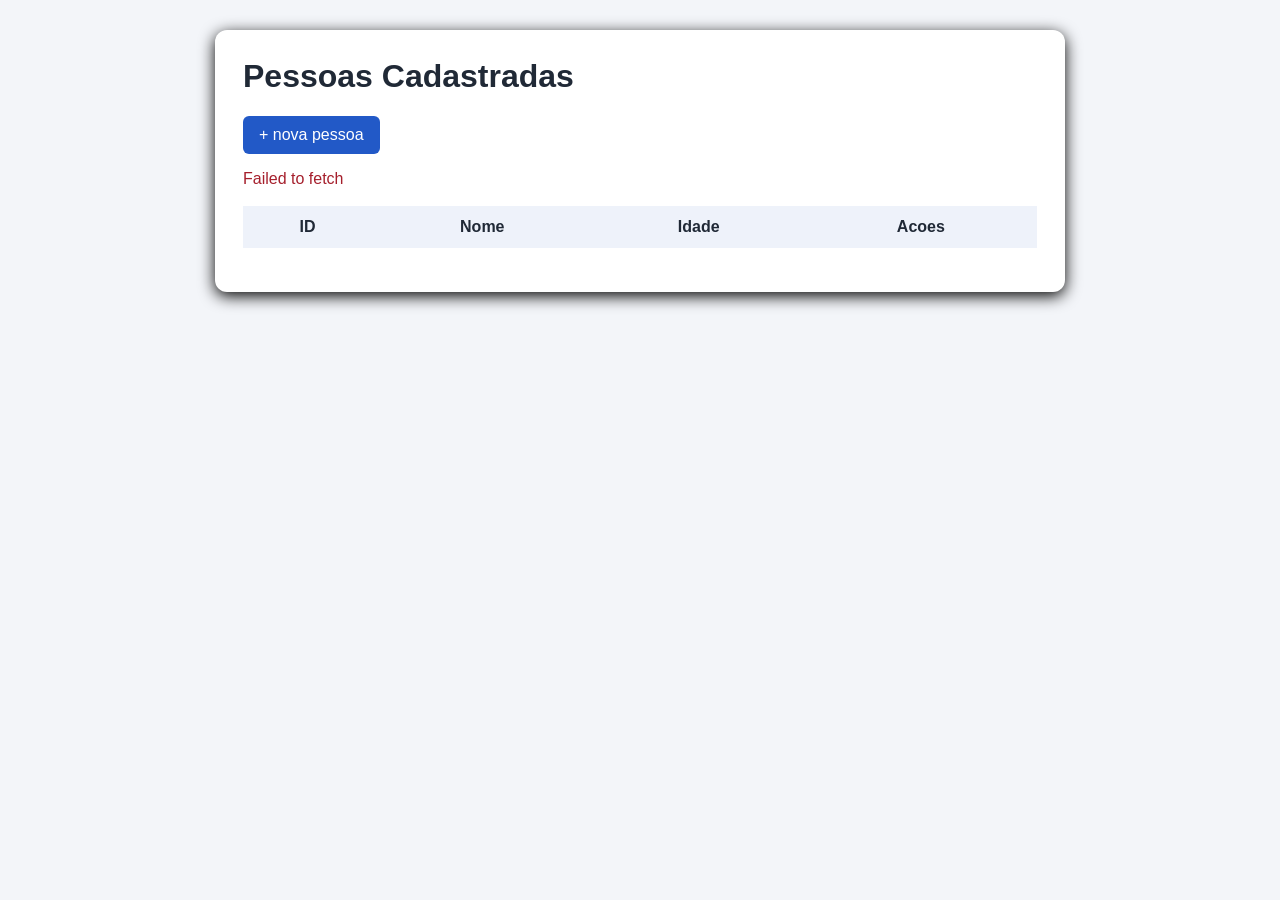
<file: index.html>
<!DOCTYPE html>
<html lang="en">
<head>
    <meta charset="UTF-8">
    <meta name="viewport" content="width=device-width, initial-scale=1.0">
    <title>Pessoas Cadastrada</title>
    <link rel="stylesheet" href="css/style.css">
    <script src="js/listar.js" defer></script>
</head>
<body>
    <main class="container">
    <header class="cabecalho">
       <h1>Pessoas Cadastradas</h1>
       <a href="cadastro.html" class="botao">+ nova pessoa</a>
    </header>

    <p id="mensagem" role="status"></p>

    <div class="tabela-container">
        <table><thead>
            <tr>
                <th>ID</th>
                <th>Nome</th>
                <th>Idade</th>
                <th>Acoes</th>
            </tr>
        </thead>
        <tbody id="corpoTabela"></tbody>
        <table>
    </div>
    </main>
</body>
</html>
</file>
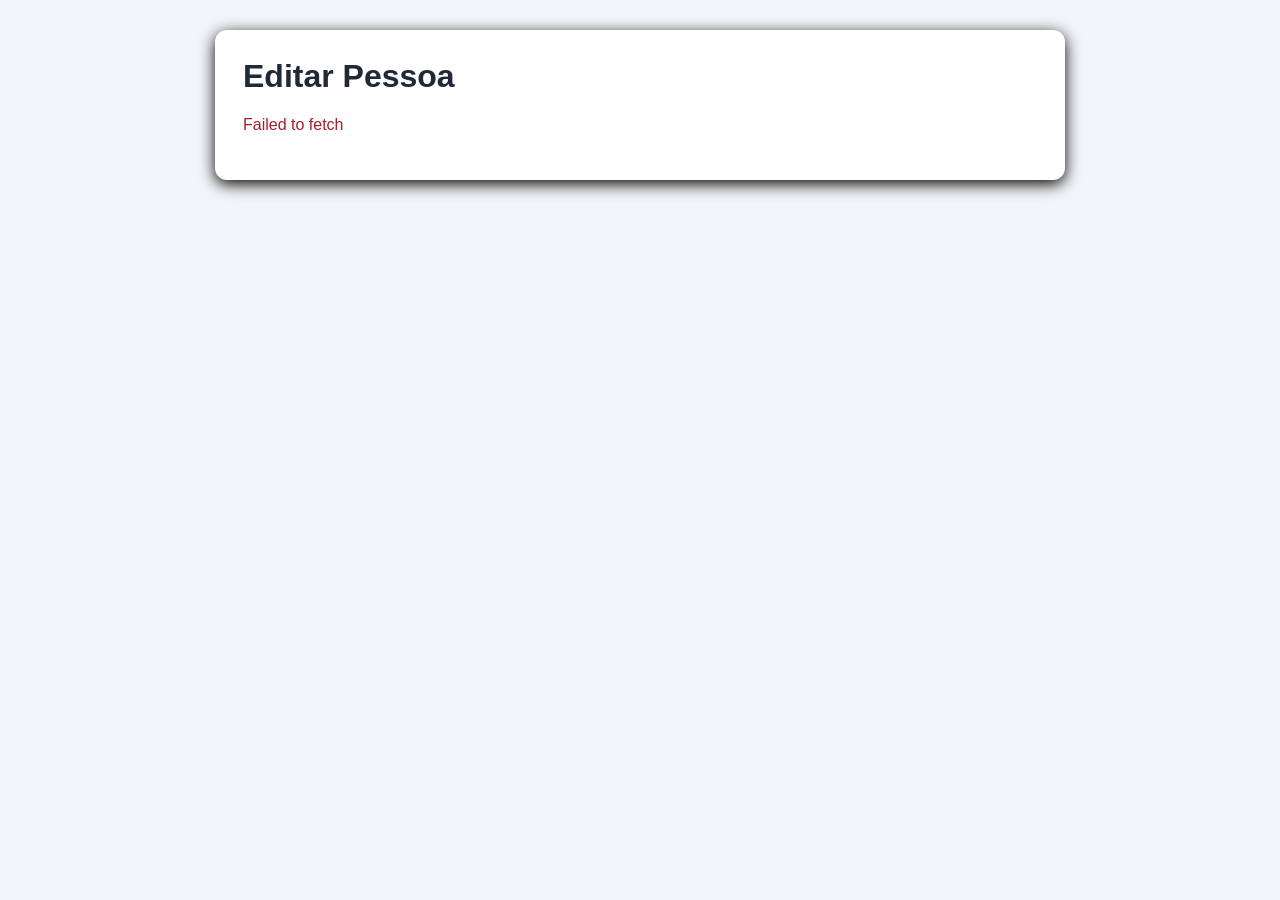
<file: editar.html>
<!DOCTYPE html>
<html lang="en">
<head>
    <meta charset="UTF-8">
    <meta name="viewport" content="width=device-width, initial-scale=1.0">
    <title>Editar Pessoa</title>
    <link rel="stylesheet" href="css/style.css">
    <script src="js/editar.js" defer></script>
</head>
<body>
    <main class="container">
        <h1>Editar Pessoa</h1>
        <form id="formEditar">
            <label for="nome">Nome</label>
            <input type="text" id="nome" name="nome" required maxlenght="100">
            
            <label for="Idade">Idade</label>
            <input type="number" id="idade" name="idade" required max="130">

            <div class="acoes">
                <button type="submit">Salvar alterações</button>
                <a href="index.html" class="botao secundario">Cancelar</a>
            </div>
        </form>
        <p id="mensagem" role="status"></p>
    </main>
</body>
</html>
</file>
<file: css/style.css>
* {
    box-sizing: border-box;
}

body {
margin: 0;
padding: 30px 16px;
font-family: Arial, sans-serif;
background: #f3f5f9;
color: #202936;
}
.container {
    max-width: 850px;
    margin: 0 auto;
    padding: 28px;
    background: white;
    border-radius: 12px;
    box-shadow: 0 4px 16px #000000;
}
.cabecalho, .acoes {
align-items: flex;
align-items: center;
justify-content: space-between;
gap: 12px;
flex-wrap: wrap;
}

h1{
    margin-top: 0;
}

label{
    display: block;
    margin: 16px 0 6px;
    font-weight: bold;
}

input{
    width: 100%;
    padding: 12px;
    border: 1px solid #c5cbd4;
    border-radius: 6px;
    font-size: 16px;
}

button, .botao{
    display:inline-block;
    padding:10px 16px;
    border: none;
    border-radius: 6px;
    background: #2259c7;
    color: white;
    font: inherit;
    text-decoration: none;
    cursor: pointer;
}

button:hover, .botao:hover{
    opacity:0.9;
}

.secundario{
    background: #626c7b;
}

.perigo{
 background: red;
}


.acoes{
    justify-content: flex-start;
    margin-top: 20px;
}

.table-container{
    overflow-x: auto;
}

table{
    width: 100%;
    border-collapse: collapse;
    margin-top: 16px;
}

th, td{
    padding: 12px;
    border-collapse: collapse;
    margin-top: 16px;
}

th{
    background: #eef2fa;
}

.acoes-tabela{
    gap: 8px;
    display: flex;
    flex-wrap: wrap;
}
#mensagem{
  min-height:20px;
  color: #a51f2c;
}
</file>
